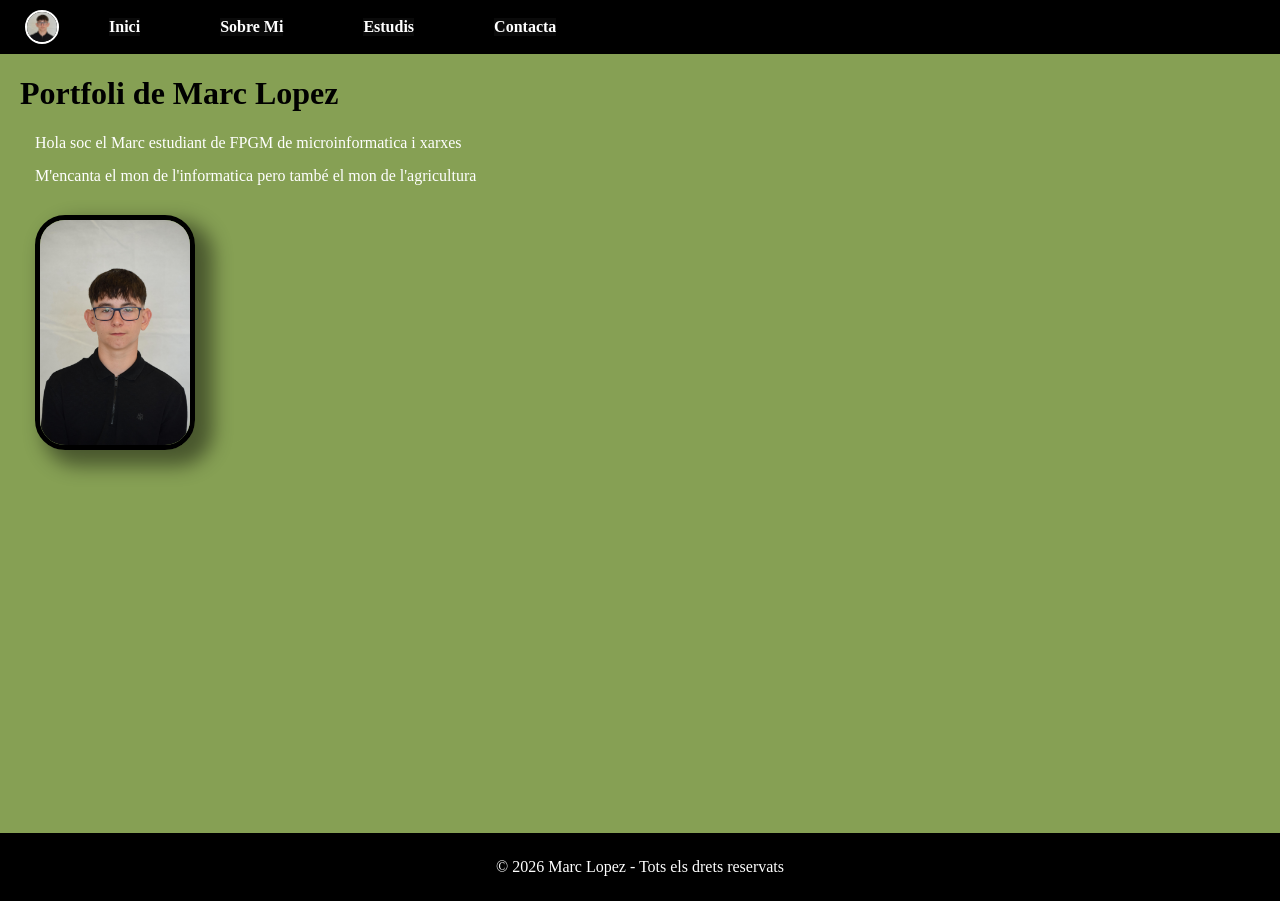
<file: index.html>
<!DOCTYPE html>
<html lang="ca">

<Head>
    <meta charset="UTF-8">
    <meta name="viewport" content="width=device-width, initial-scale=1.0">
    <title>El meu portfolio</title>
    <link rel="stylesheet" href="css/styles.css">
</Head>

<body>

    <!-- Capçalera -->
    <header>
        <nav>
            <ul> 
                <img src="./images/unnamed.jpg">
                <li><a href="./index.html">Inici</a></li>
                <li><a href="./pages/sobre_mi.html">Sobre Mi</a></li>
                <li><a href="./pages/estudis.html">Estudis</a></li>
                <li><a href="./pages/contacta.html">Contacta</a></li> 
            </ul>
        </nav>

    </header>

    <!-- Contingut -->
    <div class="contingut-principal">
        <h1>Portfoli de Marc Lopez</h1>

        <p>Hola soc el Marc estudiant de FPGM de microinformatica i xarxes</p>
        <p>M'encanta el mon de l'informatica pero també el mon de l'agricultura</p>

        <img src="./images/unnamed.jpg" width="150" alt="Foto Perfil">

    </div>

    <!-- Peu de pàgina -->
    <footer class="peu">
        <p>&copy; 2026 Marc Lopez - Tots els drets reservats</p>
    </footer>

</body>

</html>
</file>
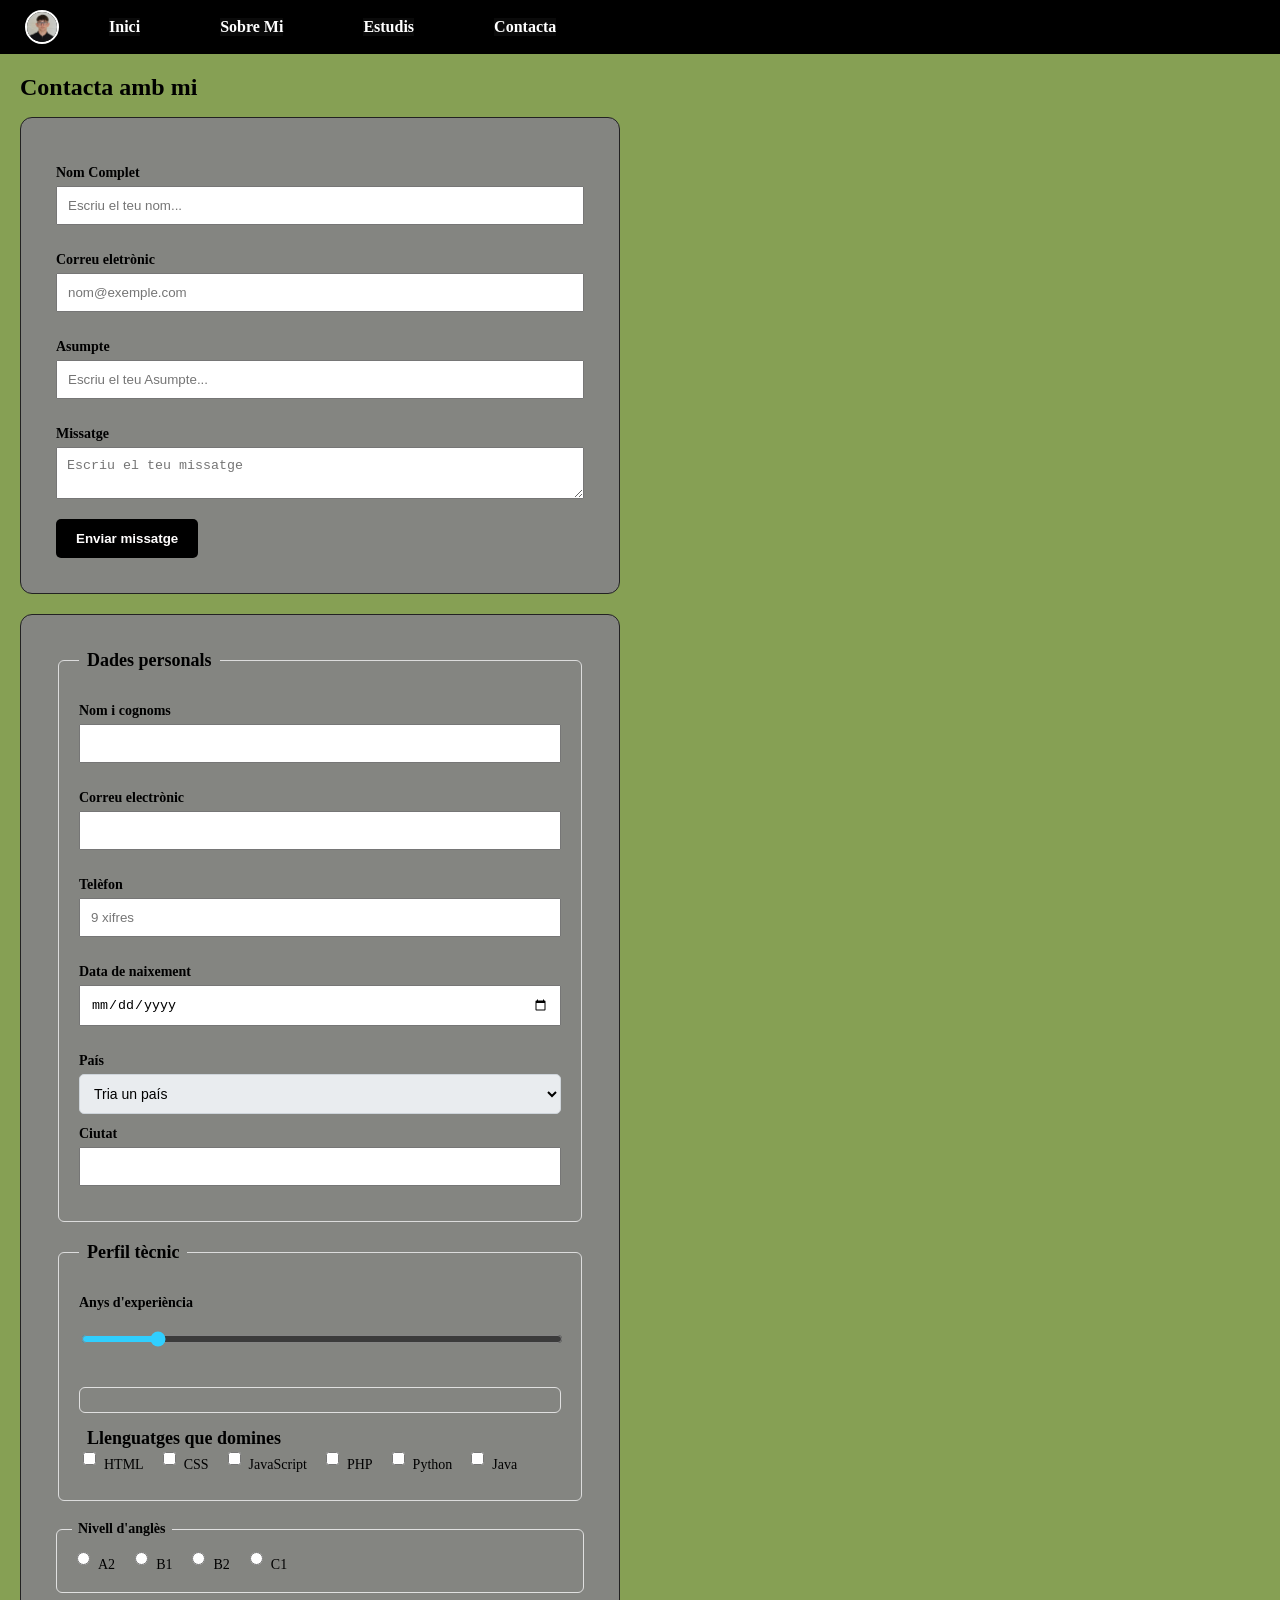
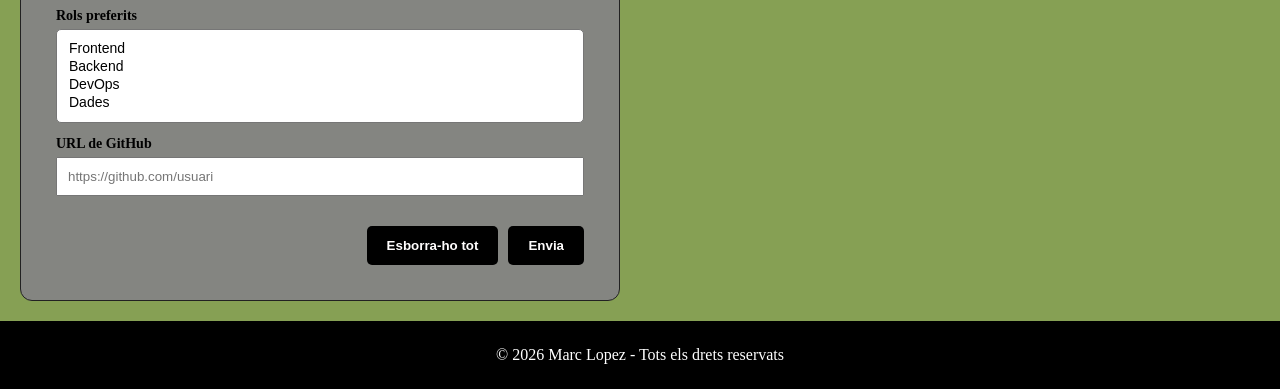
<file: pages/contacta.html>
<!DOCTYPE html>
<html lang="ca">

<head>

    <meta charset="UTF-8">
    <meta name="viewport" content="width=device-width, initial-scale=1.0">
    <title>El meu portfolio</title>
    <link rel="stylesheet" href="../css/styles.css">
    <link rel="stylesheet" href="../css/formulari.css">


  <body>  

    <!-- Capçalera -->
    <header>
        <nav>
            <ul> 
                <img src="../images/unnamed.jpg">
                <li><a href="../index.html">Inici</a></li>
                <li><a href="./sobre_mi.html">Sobre Mi</a></li>
                <li><a href="../pages/estudis.html">Estudis</a></li>
                <li><a href="../pages/contacta.html">Contacta</a></li>
                
            </ul>
        </nav>
    </header>

<div class="contacta">

<h1>Contacta amb mi</h1>

    <form action="#" method="post">

            <label for="Nom">Nom Complet</label>
            <input type="text" id="nom" name="nom" placeholder="Escriu el teu nom...">
            <br>
            <label for="email">Correu eletrònic</label>
            <input type="text" id="email" name="email" placeholder="nom@exemple.com">
            <br>
            <label for="Asumpte">Asumpte</label>
            <input type="text" id="Asumpte" name="Asumpte" placeholder="Escriu el teu Asumpte...">
            <br>
            <label for="missatge">Missatge</label>
            <textarea type="text" id="missatge" name="missatge" placeholder="Escriu el teu missatge"></textarea>
            <br>
            <button type="submit">Enviar missatge</button>
            <br>

    </form>


 <div class="formulari">

        <form action="#" method="post">

          
            <fieldset class="bloc-principal">
                <legend>Dades personals</legend>

                <label for="nom">Nom i cognoms</label>
                <input type="text" id="nom" name="nom" required>

                <label for="correu">Correu electrònic</label>
                <input type="email" id="correu" name="correu" required>

                <label for="telefon">Telèfon</label>
                <input type="tel" id="telefon" name="telefon" placeholder="9 xifres" pattern="[0-9]{9}">

                <label for="data">Data de naixement</label>
                <input type="date" id="data" name="data" required>

                <label for="pais">País</label>
                <select id="pais" name="pais"> 

                     <option value="">Tria un país</option>
                     <option value="espanya">Espanya</option>
                     <option value="andorra">Andorra</option>
                     <option value="franca">França</option>
                     <option value="alemanya">Alemanya</option>
                     <option value="romania">Romania</option>
                     <option value="italia">Itàlia</option>
                     <option value="portugal">Portugal</option>
                     <option value="regne_unit">Regne Unit</option>
                     <option value="irlanda">Irlanda</option>
                     <option value="belgica">Bèlgica</option>
                     <option value="paisos_baixos">Països Baixos</option>
                     <option value="suissa">Suïssa</option>
                     <option value="estats_units">Estats Units</option>
                     <option value="canada">Canadà</option>
                     <option value="argentina">Argentina</option>

                </select>

                <label for="ciutat">Ciutat</label>
                <input type="text" id="ciutat" name="ciutat">

            </fieldset>

            
            <fieldset class="bloc-principal">
                <legend>Perfil tècnic</legend>

                <label for="experiencia">Anys d'experiència</label>
                <input type="range" id="experiencia" name="experiencia" min="0" max="15" value="2">
                </label>

                
                <fieldset class="sub-bloc"></fieldset>
                    <legend>Llenguatges que domines</legend>
                    <div class="opcions-linia">
                        <label><input type="checkbox" name="llenguatges" value="html"> HTML</label>
                        <label><input type="checkbox" name="llenguatges" value="css"> CSS</label>
                        <label><input type="checkbox" name="llenguatges" value="js"> JavaScript</label>
                        <label><input type="checkbox" name="llenguatges" value="php"> PHP</label>
                        <label><input type="checkbox" name="llenguatges" value="python"> Python</label>
                        <label><input type="checkbox" name="llenguatges" value="java"> Java</label>
                    </div>
                </fieldset>

                <fieldset class="sub-bloc">
                    <legend>Nivell d'anglès</legend>
                    <div class="opcions-linia">
                        <label><input type="radio" name="angles" value="a2"> A2</label>
                        <label><input type="radio" name="angles" value="b1"> B1</label>
                        <label><input type="radio" name="angles" value="b2"> B2</label>
                        <label><input type="radio" name="angles" value="c1"> C1</label>
                    </div>
                </fieldset>

                <label for="rols">Rols preferits</label>
                <select id="rols" name="rols" multiple size="4">
                    <option value="frontend">Frontend</option>
                    <option value="backend">Backend</option>
                    <option value="devops">DevOps</option>
                    <option value="dades">Dades</option>
                </select>

                <label for="github">URL de GitHub</label>
                <input type="url" id="github" name="github" placeholder="https://github.com/usuari">
            </fieldset>

            <div class="botons">
                <button type="reset" class="btn-esborrar">Esborra-ho tot</button>
                <button type="submit" class="btn-enviar">Envia</button>
            </div>
        </form>
    </div>


            
   </div>

    <!-- Peu de pàgina -->
    <footer class="peu">
        <p>&copy; 2026 Marc Lopez - Tots els drets reservats</p>
    </footer>

</body>

</html>
</file>
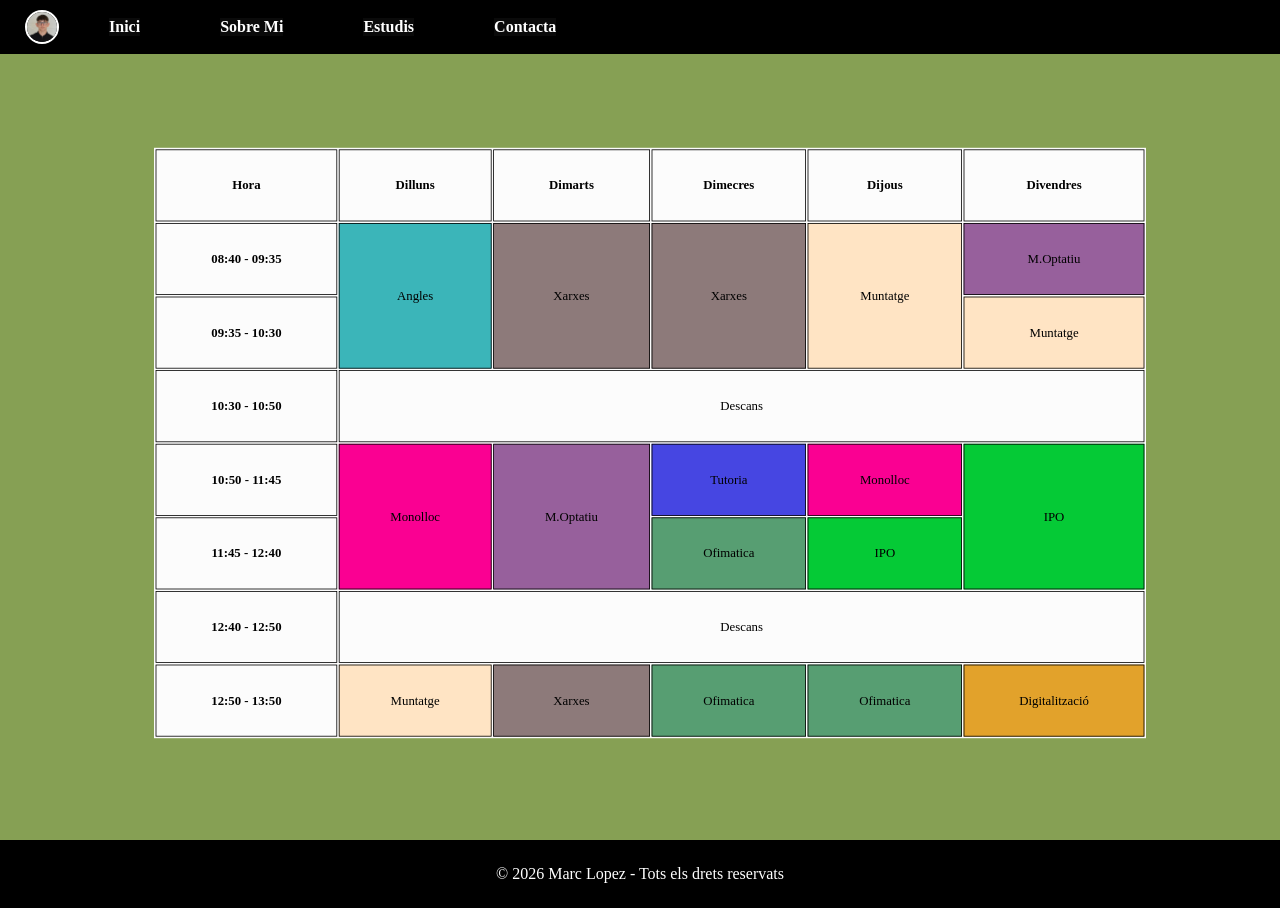
<file: pages/estudis.html>
<!DOCTYPE html>
<html lang="ca">

<head>

    <meta charset="UTF-8">
    <meta name="viewport" content="width=device-width, initial-scale=1.0">
    <title>El meu portfolio</title>
    <link rel="stylesheet" href="../css/styles.css">

</head>

<body>

    <!-- Capçalera -->
    <header>
        <nav>
            <ul>
                <img src="../images/unnamed.jpg">
                <li><a href="../index.html">Inici</a></li>
                <li><a href="./sobre_mi.html">Sobre Mi</a></li>
                <li><a href="../pages/estudis.html">Estudis</a></li>
                <li><a href="../pages/contacta.html">Contacta</a></li>
            </ul>
        </nav>
    </header>

    <!-- Contingut -->
    <div class="horari">
        <table >
            <thead>
                <tr>
                    <th>Hora</th>
                    <th>Dilluns</th>
                    <th>Dimarts</th>
                    <th>Dimecres</th>
                    <th>Dijous</th>
                    <th>Divendres</th>
                </tr>
            </thead>

            <tbody>
                <tr>
                    <th>08:40 - 09:35</th>
                    <td class="Angles" rowspan="2"> Angles </td>
                    <td class="Xarxes" rowspan="2"> Xarxes </td>
                    <td class="Xarxes" rowspan="2"> Xarxes </td>
                    <td class="Muntatge" rowspan="2"> Muntatge </td>
                    <td class="Optatiu"> M.Optatiu </td>
                </tr>

                <tr>
                    <th>09:35 - 10:30</th>
                    <td class="Muntatge"> Muntatge </td>

                </tr>

                <tr>
                    <th>10:30 - 10:50</th>
                    <td colspan="5">Descans</td>
                </tr>

                <tr>
                    <th>10:50 - 11:45</th>
                    <td class="Monolloc" rowspan="2"> Monolloc </td>
                    <td class="Optatiu" rowspan="2"> M.Optatiu </td>
                    <td class="Tutoria"> Tutoria </td>
                    <td class="Monolloc"> Monolloc </td>
                    <td class="IPO" rowspan="2"> IPO </td>

                </tr>

                <tr>
                    <th>11:45 - 12:40</th>
                    <td class="Ofimatica"> Ofimatica </td>
                    <td class="IPO"> IPO </td>

                </tr>

                <tr>
                    <th>12:40 - 12:50</th>
                    <td colspan="5">Descans</td>
                </tr>

                <tr>
                    <th>12:50 - 13:50</th>
                    <td class="Muntatge"> Muntatge </td>
                    <td class="Xarxes"> Xarxes </td>
                    <td class="Ofimatica"> Ofimatica </td>
                    <td class="Ofimatica"> Ofimatica </td>
                    <td class="Digi"> Digitalització </td>

                </tr>
            </tbody>

        </table>
    </div>

    <!-- Peu de pàgina -->
    <footer class="peu">
        <p>&copy; 2026 Marc Lopez - Tots els drets reservats</p>
    </footer>

</body>

</html>
</file>
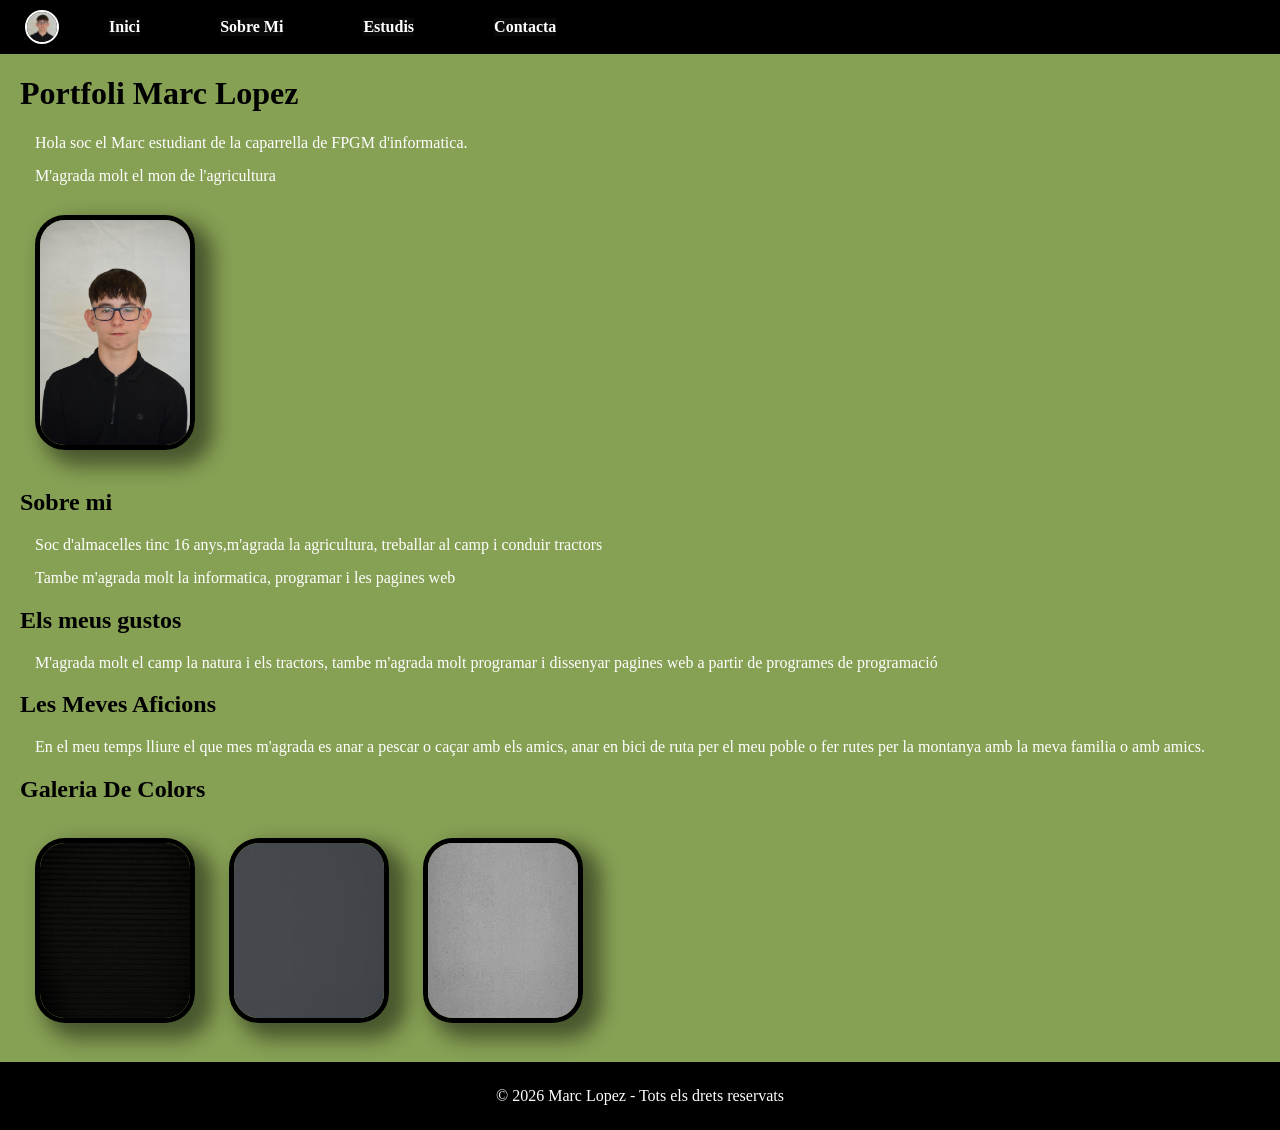
<file: pages/sobre_mi.html>
<!DOCTYPE html>
<html lang="ca">

<head>

    <meta charset="UTF-8">
    <meta name="viewport" content="width=device-width, initial-scale=1.0">
    <title>El meu portfolio</title>
    <link rel="stylesheet" href="../css/styles.css">

</head>

<body>

    <!-- Capçalera -->
    <header>
        <nav>
            <ul>
                <img src="../images/unnamed.jpg">
                <li><a href="../index.html">Inici</a></li>
                <li><a href="./sobre_mi.html">Sobre Mi</a></li>
                <li><a href="../pages/estudis.html">Estudis</a></li>
                <li><a href="../pages/contacta.html">Contacta</a></li>
            </ul>
        </nav>
    </header>

    <!-- Contingut principal -->
    <div class="contingut-principal">

        <h1>Portfoli Marc Lopez</h1>

        <p>Hola soc el Marc estudiant de la caparrella de FPGM d'informatica.</p>

        <p>M'agrada molt el mon de l'agricultura</p>

        <img src="../images/unnamed.jpg" width="150" alt="photo">

        <h2>Sobre mi</h2>

        <p>Soc d'almacelles tinc 16 anys,m'agrada la agricultura, treballar al camp i conduir tractors </p>
        <p>Tambe m'agrada molt la informatica, programar i les pagines web</p>

        <h2>Els meus gustos</h2>

        <p>M'agrada molt el camp la natura i els tractors, tambe m'agrada molt programar i dissenyar pagines web a
            partir de
            programes de programació</p>

        <h2>Les Meves Aficions</h2>

        <p>En el meu temps lliure el que mes m'agrada es anar a pescar o caçar amb els amics,
            anar en bici de ruta per el meu poble o fer rutes per la montanya amb la meva familia o amb amics.
        </p>


        <section class="galeria">

            <h2>Galeria De Colors</h2>

            <img src="../images/2328.jpg" width="150" height="175" alt="photo">
            <img src="../images/3009.avif" width="150" height="175" alt="photo">
            <img src="../images/3157.avif" width="150" height="175" alt="photo">

    </div>

    <!-- Peu de pàgina -->
    <footer class="peu">
        <p>&copy; 2026 Marc Lopez - Tots els drets reservats</p>
    </footer>

</body>

</html>
</file>
<file: css/styles.css>
body {
    background-color: rgb(134, 160, 84);
    margin: 0px;
}

img {
    border: 5px solid black;
    box-shadow: 13px 11px 19px 5px rgba(0, 0, 0, 0.46);
    border-radius: 30px;
    margin: 15px;
}

p {
    color: white;
    margin: 15px;
}

ul{
    list-style-type: none;
    background-color: black;
    margin: 0 0 20px 0;
    padding: 10px 25px;
    width: 100%;
    box-sizing: border-box;
    display: flex;         
    align-items: center; 
    
}

ul li{
    display: inline;
    margin-right: 50px;
    background-color: rgb(10, 10, 10);
    margin-left: 30px;

}


ul li a{
    color: white;
    text-decoration: none;
    font-weight: bold;

}

ul img {
    width: 30px;           
    height: 30px;            
    border-radius: 50% ;
    border: 2px solid white ;
    box-shadow: none ;
    margin: 0 20px 0 0 ;
    object-fit: cover;
}

.peu {
    background-color: black;
    padding: 10px 20px;
    width: 100%;
    box-sizing: border-box; 
}

.peu p {
    text-align: center;
}

.contingut-principal {
    margin: 20px;
    min-height: 82vh;
}

.horari {

  margin: 20px;
  min-height: 82.9vh;
}  

table {
    width: 100%;
    margin: 10px;
    background-color: rgb(252, 252, 252);
    transform: scale(0.8);
}

th, td {
    border: 1px solid #000;
    padding: 35px;
    text-align: center;
}

.Angles {background-color: rgb(59, 181, 185);}
.Xarxes { background-color: rgb(141, 122, 122);}
.Muntatge {background-color: bisque;}
.IPO { background-color: rgb(5, 202, 54);}
.Optatiu {background-color: rgb(151, 96, 156);}
.Monolloc {  background-color: rgb(250, 0, 146);}
.Ofimatica { background-color: rgb(87, 158, 114);}
.Tutoria { background-color: rgb(70, 70, 226);}
.Digi { background-color: rgb(226, 162, 43);}


.contacta {
  margin: 20px;
  min-height: 83vh;
  max-width: 600px;
  font-size: large;
  color: #000000;
  margin: 20px;
  
}

.contacta form {
  border: 1.5px solid #222222;
  border-radius: 12px;
  padding: 35px;
  box-sizing: border-box;
  background-color: rgb(132, 133, 129);
}

.contacta label {
  display: block;
  font-weight: bold;
  margin-bottom: 5px;
}

.contacta input,
.contacta textarea {
  width: 100%;
  padding: 10px;
  margin-bottom: 15px;
  box-sizing: border-box;
}

.contacta button {
  background: black;
  color: rgb(255, 253, 253);
  padding: 12px 20px;
  border: none;
  border-radius: 5px;
  font-weight: bold;
}
</file>
<file: css/formulari.css>
.formulari {
    margin-top: 20px;

}


.contenidor {
    max-width: 600px;
    margin: 0 auto;
    background-color: #ffffff;
    padding: 25px;
    border-radius: 8px;
    box-shadow: 0 2px 8px rgba(0, 0, 0, 0.1);
}

h1 {
    margin-top: 0;
    font-size: 24px;
}

.subtitol {
    color: #555;
    margin-bottom: 20px;
}

.bloc-principal {
    border: 1px solid #dcdcdc;
    border-radius: 6px;
    padding: 20px;
    margin-bottom: 20px;
}

.bloc-principal > legend {
    font-weight: bold;
    padding: 0 8px;
}

.sub-bloc {
    border: 1px solid #e0e0e0;
    border-radius: 6px;
    padding: 12px 15px;
    margin: 15px 0;
}

.sub-bloc > legend {
    font-weight: bold;
    font-size: 14px;
    padding: 0 6px;
}

label {
    display: block;
    font-weight: bold;
    font-size: 14px;
    margin-top: 12px;
    margin-bottom: 5px;
}


select {

    width: 100%;
    padding: 10px; 
    border-radius: 5px;
    box-sizing: border-box;
    font-size: 14px;
}


select#pais {
    background-color: #e9ecef;
    border-color: #ced4da;
}


input[type="range"] {
    width: 100%;
    accent-color: #30cfff;
    margin-top: 5px;
}


.opcions-linia {
    display: flex;
    flex-wrap: wrap;
    gap: 15px;
}

.opcions-linia label {
    font-weight: normal;
    margin: 0;
    display: flex;
    align-items: center;
    gap: 5px;
    cursor: pointer;
}


.botons {
    display: flex;
    justify-content: flex-end;
    gap: 10px;
    margin-top: 15px;
}
</file>
